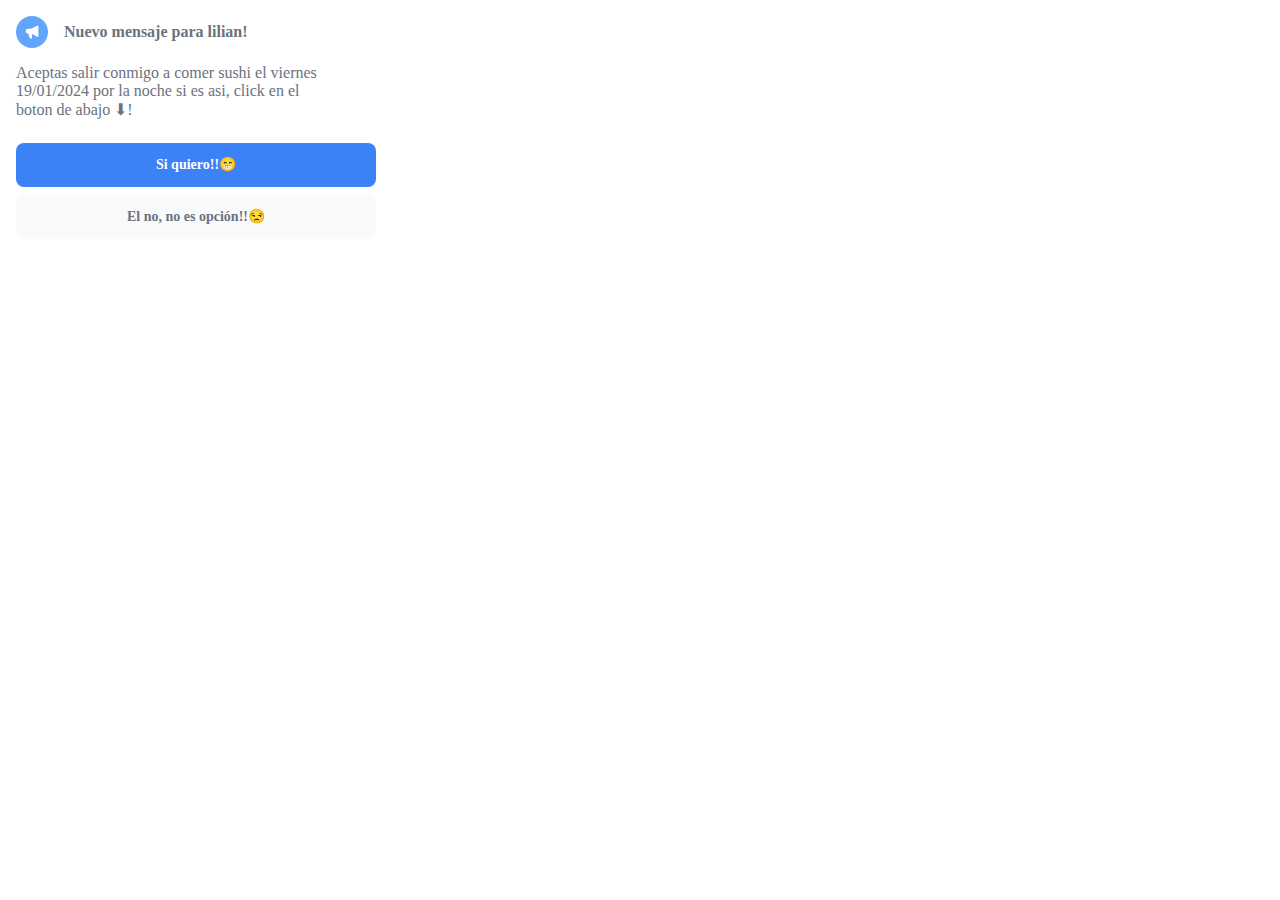
<file: index.html>
<!DOCTYPE html>
<html lang="en">
<head>
    <meta charset="UTF-8">
    <meta name="viewport" content="width=device-width, initial-scale=1.0">
    <!-- link para css -->
    <link rel="stylesheet" href="./css/style.css">
    <!-- link para icono -->
    <link rel="shortcut icon" href="./imagenes/ico.png">
    <title>Invitacion</title>
</head>
<body>
    <div class="card">
        <div class="header">
          <span class="icon">
            <svg fill="currentColor" viewBox="0 0 20 20" xmlns="http://www.w3.org/2000/svg">
              <path clip-rule="evenodd" d="M18 3a1 1 0 00-1.447-.894L8.763 6H5a3 3 0 000 6h.28l1.771 5.316A1 1 0 008 18h1a1 1 0 001-1v-4.382l6.553 3.276A1 1 0 0018 15V3z" fill-rule="evenodd"></path>
            </svg>
          </span>
          <p class="alert">Nuevo mensaje para lilian!</p>
        </div>
      
        <p class="message">
          Aceptas salir conmigo a comer sushi el viernes 19/01/2024 por la noche
          si es asi, click en el boton de abajo ⬇!
        </p>
      
        <div class="actions">
          <a class="read" href="./si_quiero.html">
            Si quiero!!😁
          </a>
      
          <a class="mark-as-read" href="./si_quiero.html">
            El no, no es opción!!😒
          </a>
        </div>
      </div>
      
</body>
</html>
</file>
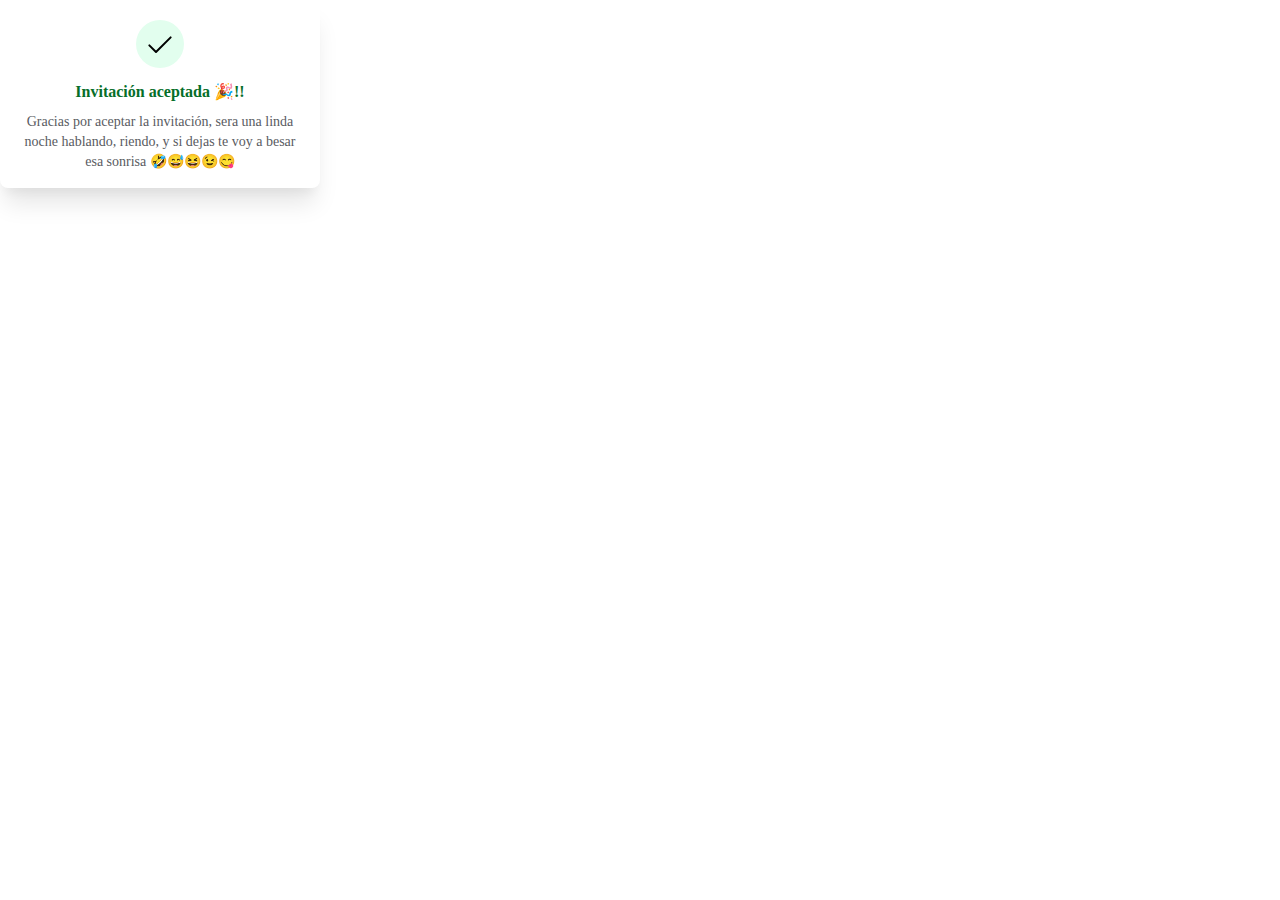
<file: si_quiero.html>
<!DOCTYPE html>
<html lang="en">
<head>
    <meta charset="UTF-8">
    <meta name="viewport" content="width=device-width, initial-scale=1.0">
    <!-- link para css -->
    <link rel="stylesheet" href="./css/style1.css">
    <!-- link para icono -->
    <link rel="shortcut icon" href="./imagenes/ico.png">
    <title>Aceptado</title>
</head>
<body>
    <div class="card">  
    <div class="header"> 
      <div class="image">
        <svg xmlns="http://www.w3.org/2000/svg" fill="none" viewBox="0 0 24 24"><g stroke-width="0" id="SVGRepo_bgCarrier"></g><g stroke-linejoin="round" stroke-linecap="round" id="SVGRepo_tracerCarrier"></g><g id="SVGRepo_iconCarrier"> <path stroke-linejoin="round" stroke-linecap="round" stroke-width="1.5" stroke="#000000" d="M20 7L9.00004 18L3.99994 13"></path> </g></svg>
        </div> 
        <div class="content">
           <span class="title">Invitación aceptada 🎉!!</span> 
           <p class="message">Gracias por aceptar la invitación, sera una linda noche hablando, riendo, y si dejas te voy a besar esa sonrisa 🤣😅😆😉😋</p> 
           </div> 
           
              </div> 
              </div>
</body>
</html>
</file>
<file: css/style.css>
*{
    margin: 0;
    padding: 0;
  }
.card {
    max-width: 320px;
    border-width: 1px;
    border-color: rgba(219, 234, 254, 1);
    border-radius: 1rem;
    background-color: rgba(255, 255, 255, 1);
    padding: 1rem;
  }
  
  .header {
    display: flex;
    align-items: center;
    grid-gap: 1rem;
    gap: 1rem;
  }
  
  .icon {
    flex-shrink: 0;
    display: flex;
    align-items: center;
    justify-content: center;
    border-radius: 9999px;
    background-color: rgba(96, 165, 250, 1);
    padding: 0.5rem;
    color: rgba(255, 255, 255, 1);
  }
  
  .icon svg {
    height: 1rem;
    width: 1rem;
  }
  
  .alert {
    font-weight: 600;
    color: rgba(107, 114, 128, 1);
  }
  
  .message {
    margin-top: 1rem;
    color: rgba(107, 114, 128, 1);
  }
  
  .actions {
    margin-top: 1.5rem;
  }
  
  .actions a {
    text-decoration: none;
  }
  
  .mark-as-read, .read {
    display: inline-block;
    border-radius: 0.5rem;
    width: 100%;
    padding: 0.75rem 1.25rem;
    text-align: center;
    font-size: 0.875rem;
    line-height: 1.25rem;
    font-weight: 600;
  }
  
  .read {
    background-color: rgba(59, 130, 246, 1);
    color: rgba(255, 255, 255, 1);
  }
  
  .mark-as-read {
    margin-top: 0.5rem;
    background-color: rgba(249, 250, 251, 1);
    color: rgba(107, 114, 128, 1);
    transition: all .15s ease;
  }
  
  .mark-as-read:hover {
    background-color: rgb(230, 231, 233);
  }
</file>
<file: css/style1.css>
*{
    margin: 0;
    padding: 0;
  }
.card {
    overflow: hidden;
    position: relative;
    text-align: left;
    border-radius: 0.5rem;
    max-width: 320px;
    box-shadow: 0 20px 25px -5px rgba(0, 0, 0, 0.1), 0 10px 10px -5px rgba(0, 0, 0, 0.04);
    background-color: #fff;
  }
  
  .dismiss {
    position: absolute;
    right: 10px;
    top: 10px;
    display: flex;
    align-items: center;
    justify-content: center;
    padding: 0.5rem 1rem;
    background-color: #fff;
    color: black;
    border: 2px solid #D1D5DB;
    font-size: 1rem;
    font-weight: 300;
    width: 30px;
    height: 30px;
    border-radius: 7px;
    transition: .3s ease;
  }
  
  .dismiss:hover {
    background-color: #ee0d0d;
    border: 2px solid #ee0d0d;
    color: #fff;
  }
  
  .header {
    padding: 1.25rem 1rem 1rem 1rem;
  }
  
  .image {
    display: flex;
    margin-left: auto;
    margin-right: auto;
    background-color: #e2feee;
    flex-shrink: 0;
    justify-content: center;
    align-items: center;
    width: 3rem;
    height: 3rem;
    border-radius: 9999px;
    animation: animate .6s linear alternate-reverse infinite;
    transition: .6s ease;
  }
  
  .image svg {
    color: #0afa2a;
    width: 2rem;
    height: 2rem;
  }
  
  .content {
    margin-top: 0.75rem;
    text-align: center;
  }
  
  .title {
    color: #066e29;
    font-size: 1rem;
    font-weight: 600;
    line-height: 1.5rem;
  }
  
  .message {
    margin-top: 0.5rem;
    color: #595b5f;
    font-size: 0.875rem;
    line-height: 1.25rem;
  }
  
  .actions {
    margin: 0.75rem 1rem;
  }
  
  .history {
    display: inline-flex;
    padding: 0.5rem 1rem;
    background-color: #1aa06d;
    color: #ffffff;
    font-size: 1rem;
    line-height: 1.5rem;
    font-weight: 500;
    justify-content: center;
    width: 100%;
    border-radius: 0.375rem;
    border: none;
    box-shadow: 0 1px 2px 0 rgba(0, 0, 0, 0.05);
  }
  
  .track {
    display: inline-flex;
    margin-top: 0.75rem;
    padding: 0.5rem 1rem;
    color: #242525;
    font-size: 1rem;
    line-height: 1.5rem;
    font-weight: 500;
    justify-content: center;
    width: 100%;
    border-radius: 0.375rem;
    border: 1px solid #D1D5DB;
    background-color: #fff;
    box-shadow: 0 1px 2px 0 rgba(0, 0, 0, 0.05);
  }
  
  @keyframes animate {
    from {
      transform: scale(1);
    }
  
    to {
      transform: scale(1.09);
    }
  }
</file>
